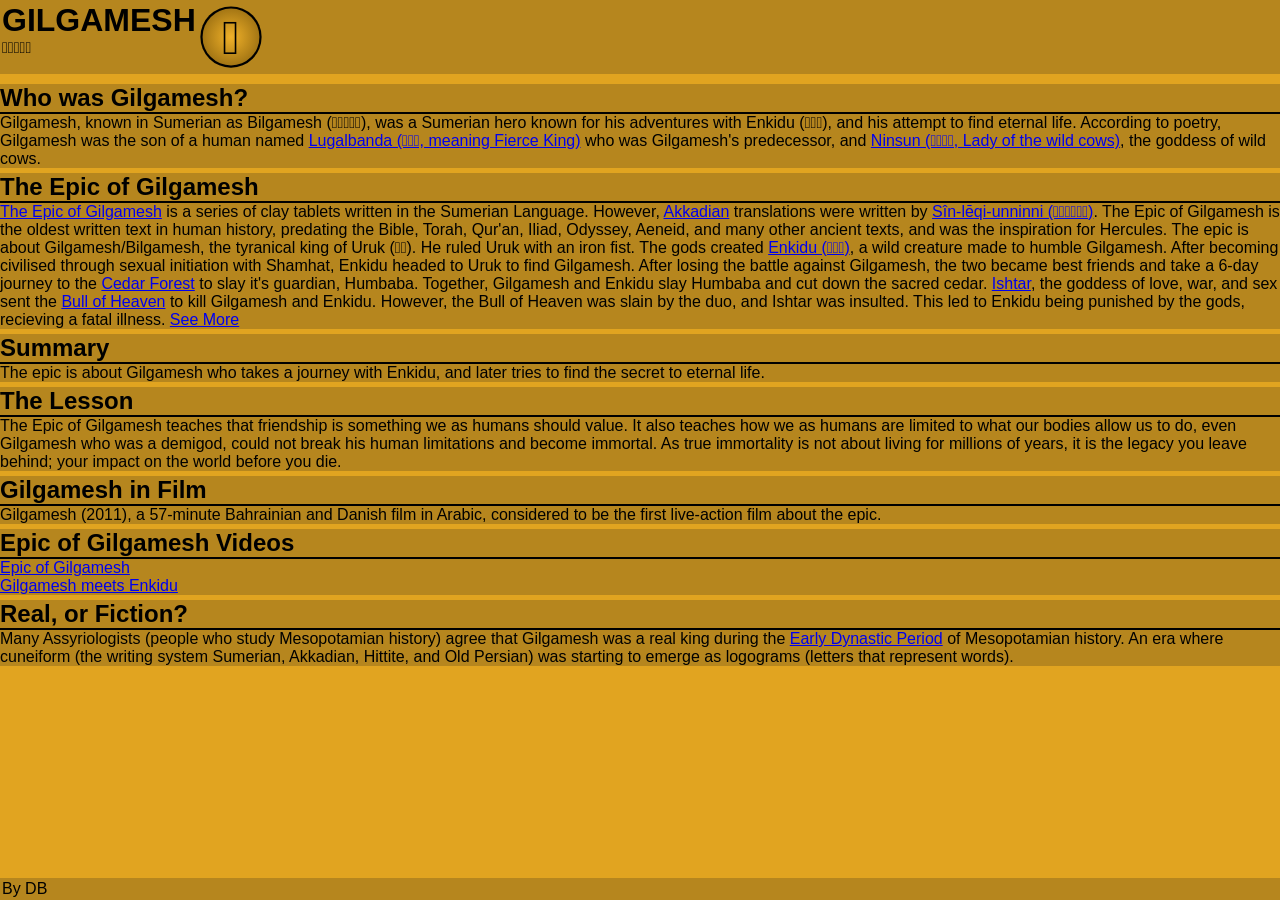
<file: anc-website/index.html>
<!DOCTYPE html>
<html lang="en">
<head>
    <meta charset="UTF-8">
    <meta name="viewport" content="width=device-width, initial-scale=1.0">
    <title>Gilgamesh</title>
    <!-- CSS -->
     <link rel="stylesheet" href="global.css">
     <!-- FAVICON -->
    <link rel="icon" type="image/svg+xml" href="icon.svg">
</head>
<body>
    <header>
        <hgroup>
            <h1>GILGAMESH</h1>
            <p>𒀭𒄑𒉋𒂵𒎌</p>
        </hgroup>
        <img src="icon.svg" width="70px">
    </header>
    <main>
        <section>
            <h2>Who was Gilgamesh?</h2>
            <hr>
            <article>
                <p>
                    Gilgamesh, known in Sumerian as Bilgamesh (𒀭𒄑𒉋𒂵𒎌), was a Sumerian hero known for his adventures with Enkidu (𒂗𒆠𒄭), and his attempt to find eternal life. According to poetry, Gilgamesh was the son of a human named <a href="https://en.wikipedia.org/wiki/Lugalbanda">Lugalbanda (𒈗𒌉𒁕, meaning Fierce King)</a> who was Gilgamesh's predecessor, and <a href="https://en.wikipedia.org/wiki/Ninsun">Ninsun (𒀭𒊩𒌆𒄢, Lady of the wild cows)</a>, the goddess of wild cows.
                </p>
            </article>
        </section>
        <section>
            <h2>The Epic of Gilgamesh</h2>
            <hr>
            <article>
                <p>
                    <a href="https://en.wikipedia.org/wiki/Epic_of_Gilgamesh">The Epic of Gilgamesh</a> is a series of clay tablets written in the Sumerian Language. However, <a href="https://en.wikipedia.org/wiki/Akkadian_language">Akkadian</a> translations were written by <a href="https://en.wikipedia.org/wiki/S%C3%AEn-l%C4%93qi-unninni">Sîn-lēqi-unninni (𒁹𒀭𒌍𒋾𒀀𒅆)</a>.
                    The Epic of Gilgamesh is the oldest written text in human history, predating the Bible, Torah, Qur'an, Iliad, Odyssey, Aeneid, and many other ancient texts, and was the inspiration for Hercules.
                    The epic is about Gilgamesh/Bilgamesh, the tyranical king of Uruk (𒀕𒆠). He ruled Uruk with an iron fist. The gods created <a href="https://en.wikipedia.org/wiki/Enkidu">Enkidu (𒂗𒆠𒄭)</a>, a wild creature made to humble Gilgamesh. After becoming civilised through sexual initiation with Shamhat, Enkidu headed to Uruk to find Gilgamesh.
                    After losing the battle against Gilgamesh, the two became best friends and take a 6-day journey to the <a href="https://en.wikipedia.org/wiki/Cedar_Forest">Cedar Forest</a> to slay it's guardian, Humbaba. Together, Gilgamesh and Enkidu slay Humbaba and cut down the sacred cedar.
                    <a href="https://en.wikipedia.org/wiki/Inanna">Ishtar</a>, the goddess of love, war, and sex sent the <a href="https://en.wikipedia.org/wiki/Bull_of_Heaven">Bull of Heaven</a> to kill Gilgamesh and Enkidu. However, the Bull of Heaven was slain by the duo, and Ishtar was insulted.
                    This led to Enkidu being punished by the gods, recieving a fatal illness. <a href="fullstory.html">See More</a>
                </p>
            </article>
        </section>
        <section>
                <h2>Summary</h2>
                <hr>
                <article>
                    <p>
                        The epic is about Gilgamesh who takes a journey with Enkidu, and later tries to find the secret to eternal life.
                    </p>
                </article>
            </section>
        <section>
        <section>
            <h2>The Lesson</h2>
            <hr>
            <article>
                <p>
                    The Epic of Gilgamesh teaches that friendship is something we as humans should value. It also teaches how we as humans are limited to what our bodies allow us to do, even Gilgamesh who was a demigod, could not break his human limitations and become immortal. As true immortality is not about living for millions of years, it is the legacy you leave behind; your impact on the world before you die.

                </p>
            </article>
        </section>

        </section>
        <section>
            <h2>Gilgamesh in Film</h2>
            <hr>
            <article>
                <p>
                    Gilgamesh (2011), a 57-minute Bahrainian and Danish film in Arabic, considered to be the first live-action film about the epic.
                </p>
            </article>
        </section>
        <section>
            <h2>Epic of Gilgamesh Videos</h2>
            <hr>
            <article>
                <a href="https://www.youtube.com/watch?v=QUcTsFe1PVs">Epic of Gilgamesh</a><br>
                <a href="https://www.youtube.com/watch?v=kf55lZc3SZk">Gilgamesh meets Enkidu</a><br>
            </article>
        </section>
        <section>
            <h2>Real, or Fiction?</h2>
            <hr>
            <article>
                <p>
                    Many Assyriologists (people who study Mesopotamian history) agree that Gilgamesh was a real king during the <a href="https://en.wikipedia.org/wiki/Early_Dynastic_Period_(Mesopotamia)">Early Dynastic Period</a> of Mesopotamian history. An era where cuneiform (the writing system Sumerian, Akkadian, Hittite, and Old Persian) was starting to emerge as logograms (letters that represent words). 
                </p>
            </article>
        </section>
    </main>
    <footer>
        <p>By DB</p>
    </footer>
</body>
</html>
</file>
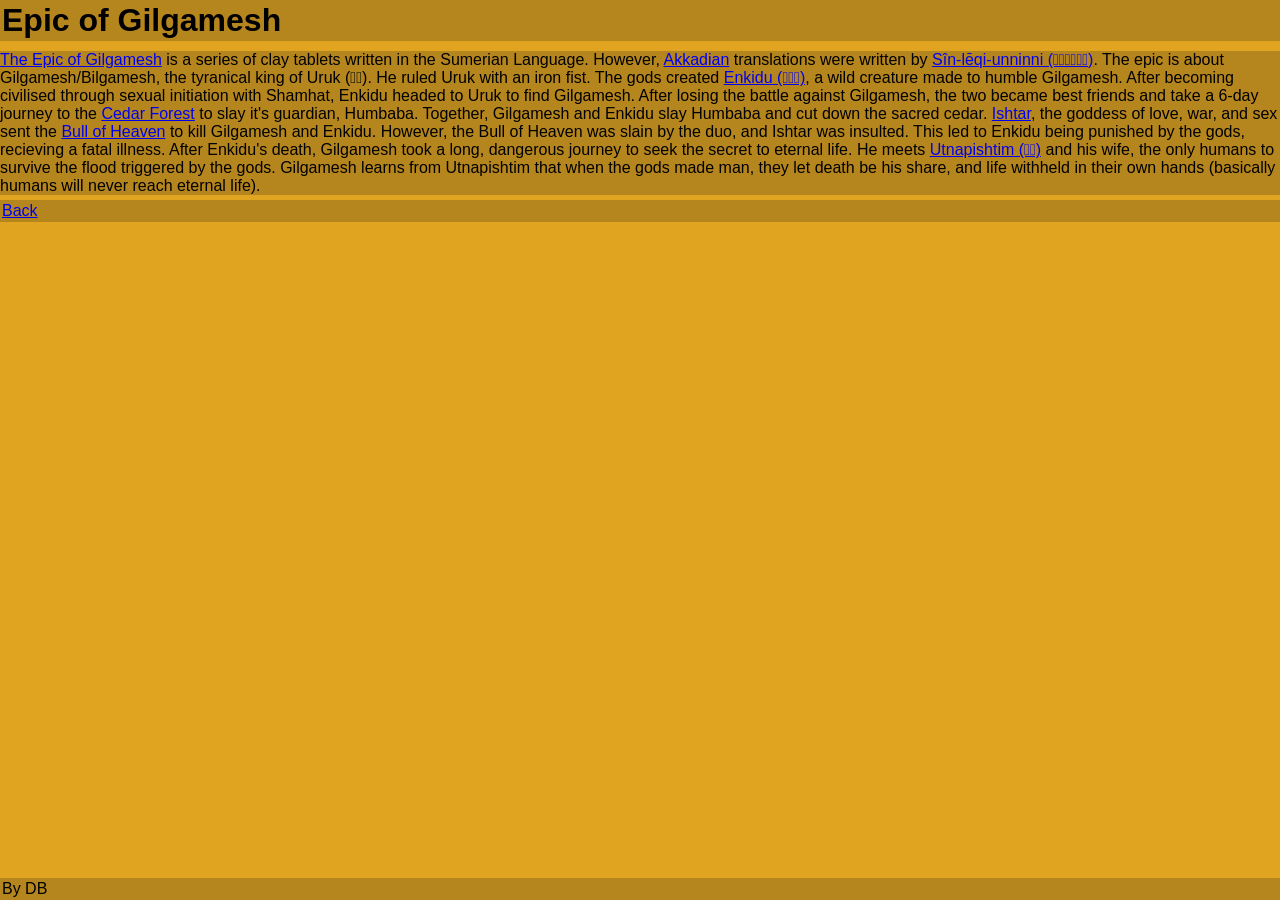
<file: anc-website/fullstory.html>
<!DOCTYPE html>
<html lang="en">
<head>
    <meta charset="UTF-8">
    <meta name="viewport" content="width=device-width, initial-scale=1.0">
    <title>Epic of Gilgamesh</title>
    <!-- CSS -->
     <link rel="stylesheet" href="global.css">
     <!-- FAVICON -->
    <link rel="icon" type="image/svg+xml" href="icon.svg">
</head>
<body>
    <header>
        <h1>Epic of Gilgamesh</h1>
    </header>
    <main>
        <section>
            <article>
                <p>
                    <a href="https://en.wikipedia.org/wiki/Epic_of_Gilgamesh">The Epic of Gilgamesh</a> is a series of clay tablets written in the Sumerian Language. However, <a href="https://en.wikipedia.org/wiki/Akkadian_language">Akkadian</a> translations were written by <a href="https://en.wikipedia.org/wiki/S%C3%AEn-l%C4%93qi-unninni">Sîn-lēqi-unninni (𒁹𒀭𒌍𒋾𒀀𒅆)</a>.
                    The epic is about Gilgamesh/Bilgamesh, the tyranical king of Uruk (𒀕𒆠). He ruled Uruk with an iron fist. The gods created <a href="https://en.wikipedia.org/wiki/Enkidu">Enkidu (𒂗𒆠𒄭)</a>, a wild creature made to humble Gilgamesh. After becoming civilised through sexual initiation with Shamhat, Enkidu headed to Uruk to find Gilgamesh.
                    After losing the battle against Gilgamesh, the two became best friends and take a 6-day journey to the <a href="https://en.wikipedia.org/wiki/Cedar_Forest">Cedar Forest</a> to slay it's guardian, Humbaba. Together, Gilgamesh and Enkidu slay Humbaba and cut down the sacred cedar.
                    <a href="https://en.wikipedia.org/wiki/Inanna">Ishtar</a>, the goddess of love, war, and sex sent the <a href="https://en.wikipedia.org/wiki/Bull_of_Heaven">Bull of Heaven</a> to kill Gilgamesh and Enkidu. However, the Bull of Heaven was slain by the duo, and Ishtar was insulted.
                    This led to Enkidu being punished by the gods, recieving a fatal illness. After Enkidu's death, Gilgamesh took a long, dangerous journey to seek the secret to eternal life. He meets <a href="https://en.wikipedia.org/wiki/Utnapishtim">Utnapishtim (𒌓𒍣)</a> and his wife, the only humans to survive the flood triggered by the gods.
                    Gilgamesh learns from Utnapishtim that when the gods made man, they let death be his share, and life withheld in their own hands (basically humans will never reach eternal life).
                </p> 
            </article>
        </section>
            <section>
    <nav>
        <a href="index.html">Back</a>
    </nav>
    </section>
    </main>

    <footer>
        <p>By DB</p>
    </footer>
</body>
</html>
</file>
<file: anc-website/global.css>
* {
    margin: 0;
    padding: 0;
    box-sizing: border-box;
}

body {
    font-family: Arial, Helvetica, sans-serif;
    background-color: rgb(225, 164, 32);
}

html, body {
    overflow-x: hidden;
    overscroll-behavior: none;
}

main {
    margin-top: 10px;
    display: flex;
    flex: 1;
    flex-direction: column;
    gap: 5px;
}

header {
    display: flex;
}

header, nav {
    width: 100%;
    background-color: rgb(182, 134, 30);
    padding: 2px;
}

nav {
    display: flex;
    gap: 5px;
}

footer {
    position: fixed;
    bottom: 0;
    left: 0;
    right: 0;
    width: 100%;
    background-color: rgb(182, 134, 30);
    padding: 2px;
}

section {
    background-color: rgb(182, 134, 30);
}

hr {
    border: 1px solid black;
}

iframe {
    all: unset;
    width: 100%;
    height: 100%;
}
</file>
